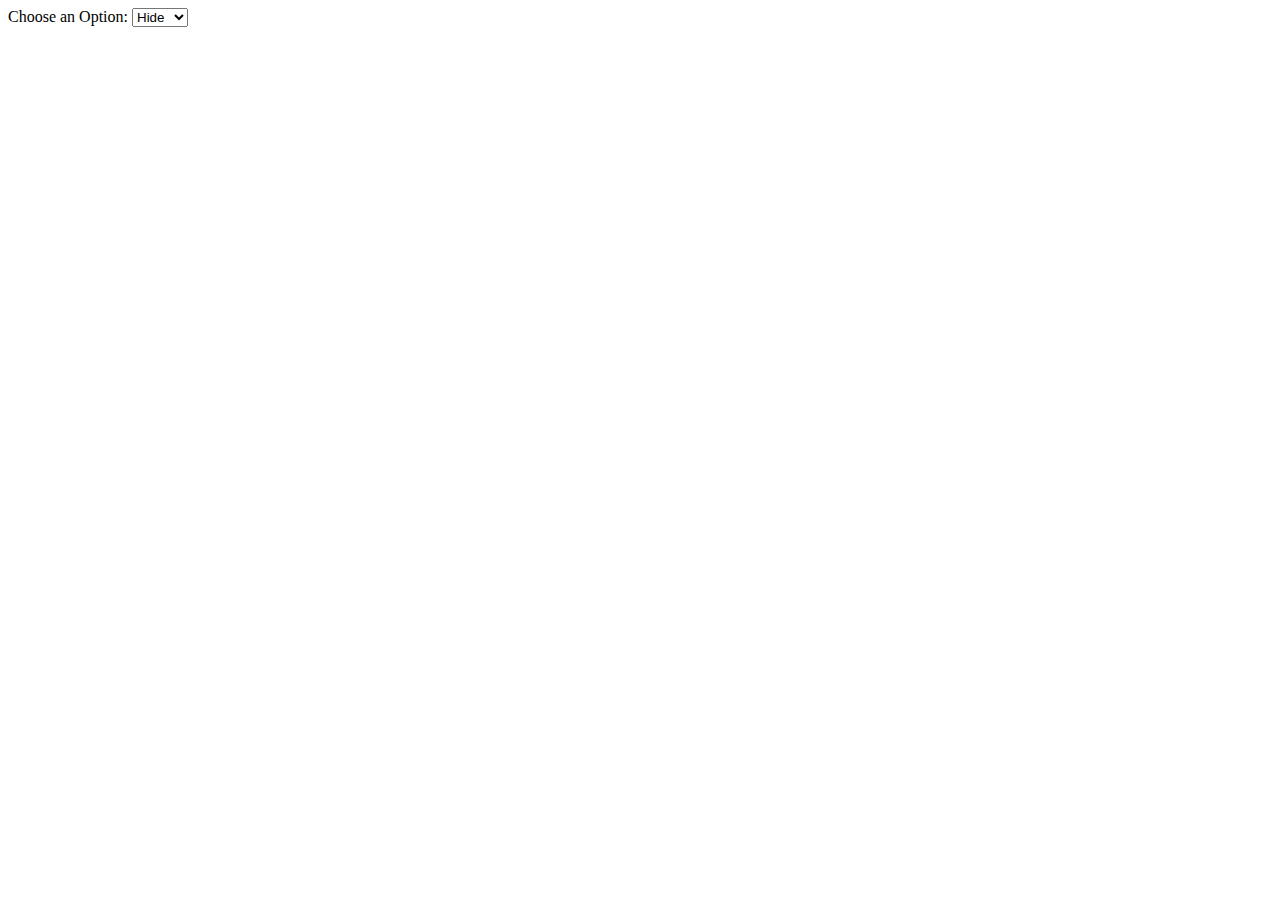
<file: templates/Untitled-1.html>
<!DOCTYPE html>
<html lang="en">
  <head>
    <meta charset="UTF-8" />
  </head>

  <style>
    #box {
      display: none;
      background-color: salmon;
      color: white;
      width: 100px;
      height: 100px;
    }
  </style>
  <body>
    <label for="select">Choose an Option:</label>

    <select name="select" id="select">
      <option value="hide">Hide</option>
      <option value="show">Show</option>
    </select>

    <div id="box">Box content</div>

    <script>
      const el = document.getElementById('select');

      const box = document.getElementById('box');

      el.addEventListener('change', function handleChange(event) {
        if (event.target.value === 'show') {
          box.style.display = 'block';
        } else {
          box.style.display = 'none';
        }
      });
    </script>
  </body>
</html>
</file>
